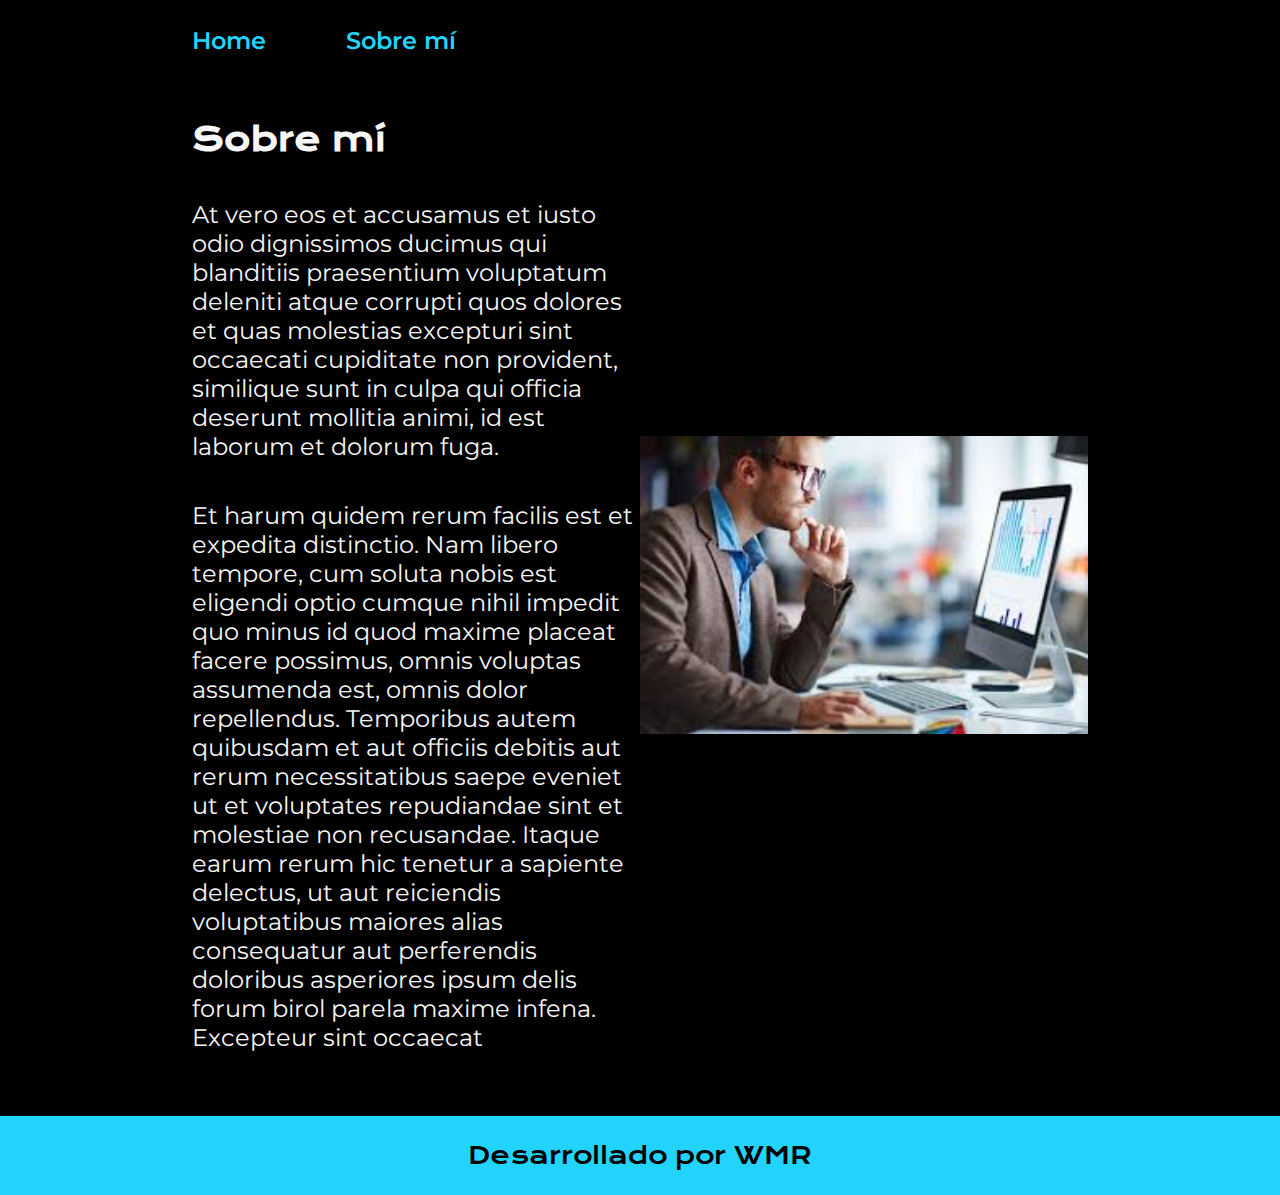
<file: 2085-html-css-responsividad-aula4/about.html>
<!DOCTYPE html>
<html lang="es-mx">
<head>
    <meta charset="UTF-8">
    <meta name="viewport" content="width=device-width, initial-scale=1.0">
    <title>Portafolio</title>
    <link rel="stylesheet" href="styles/style.css">

</head>
<body>
    <header class="header">
        <nav class="header__menu">
            <a class="header__menu__link" href="index.html">Home</a>
            <a class="header__menu__link" href="about.html">Sobre mí</a>
        </nav>
    </header>
    <main class="presentacion">
        <section class="presentacion__contenido">
            <h1 class="presentacion__contenido__titulo">Sobre mí</h1>
                <p class="presentacion__contenido__texto">At vero eos et accusamus et iusto odio dignissimos ducimus qui blanditiis praesentium voluptatum deleniti
                    atque corrupti quos dolores et quas molestias excepturi sint occaecati cupiditate non provident,
                    similique sunt in culpa qui officia deserunt mollitia animi, id est laborum et dolorum fuga.

                </p>
                <p class="presentacion__contenido__texto">
                    Et harum quidem rerum facilis est et expedita distinctio. Nam libero tempore, cum soluta nobis est
                    eligendi optio cumque nihil impedit quo minus id quod maxime placeat facere possimus, omnis voluptas
                    assumenda est, omnis dolor repellendus. Temporibus autem quibusdam et aut officiis debitis aut rerum
                    necessitatibus saepe eveniet ut et voluptates repudiandae sint et molestiae non recusandae. Itaque earum
                    rerum hic tenetur a sapiente delectus, ut aut reiciendis voluptatibus maiores alias consequatur aut
                    perferendis doloribus asperiores ipsum delis forum birol parela maxime infena. Excepteur sint occaecat
                </p>
               
        </section>
            <img class="presentacion__imagen" src="./assets/imagen.jpg" alt="Foto de Ana García desarrolando un proyecto">
    </main>
    <footer class="footer">
        <p>Desarrollado por WMR</p>
    </footer>
    
</body>
</html>
</file>
<file: 2085-html-css-responsividad-aula4/styles/style.css>
@import url('https://fonts.googleapis.com/css2?family=Krona+One&family=Montserrat:wght@400;600&display=swap');


:root {
    --color-primaria: #000000;
    --color-secundaria: #F6F6F6;
    --color-terciaria: #22D4FD;
    --color-hover: #272727;

    --fuente-krona: 'Krona One', sans-serif;
    --fuente-montserrat: 'Montserrat', sans-serif;
}

* {
    padding: 0;
    margin:0;
}

body{
    box-sizing: border-box;
    background-color: var(--color-primaria);
    color: var(--color-secundaria);
}

.header{
    padding: 2% 0% 0% 15%;
}

.header__menu{
    display: flex;
    gap: 80px;
}
.header__menu__link{
    font-family: var(--fuente-montserrat);
    font-size: 1.5rem;
    font-weight: 600;
    color: var(--color-terciaria);
    text-decoration: none;

}

.presentacion {
    padding: 5% 15%;
    display: flex;
    align-items: center;
    justify-content: space-between;
}

.presentacion__contenido{
    width: 50%;
    display: flex;
    flex-direction: column;
    gap: 40px;
}


.presentacion__contenido__titulo{
    font-size: 2rem;
    font-family: var(--fuente-krona);
}

.titulo-destaque {
    color: var(--color-terciaria); ;
}

.presentacion__contenido__texto{
    font-size: 1.5rem;
    font-family: var(--fuente-montserrat);
}

.presentacion__enlaces{
    display: flex;
    flex-direction: column;
    justify-content: space-between;
    align-items: center;
    gap: 32px;
}

.presentacion__enlaces__subtitulo{
    font-family: var(--fuente-krona);
    font-weight: 400;
    font-size: 1.5rem;
}
.presentacion__enlaces__link{
      display: flex;
      justify-content: center;
      gap: 16px;
      border: 2px solid var(--color-terciaria);
      width: 50%;
      text-align: center;
      border-radius: 8px;
      font-size: 1.5rem;
      font-weight: 600;
      padding: 21.5px 0;
      text-decoration: none;
      color: var(--color-secundaria);
      font-family: var(--fuente-montserrat);
}

.presentacion__enlaces__link:hover{
    background-color: var(--color-hover);
}

.presentacion__imagen{
    width: 50%;
}

.footer{
    color:var(--color-primaria);
    background-color: var(--color-terciaria);
    padding: 24px;
    text-align: center;
    font-family: var(--fuente-krona);
    font-size: 1.5rem;
    font-weight: 400;
}

@media (max-width: 1200px) {

    .header{
         padding: 10%;  
    }
    .header__menu{
        justify-content: center;
    }
    .presentacion{
        flex-direction: column-reverse;
        padding: 5%;

    }

    .presentacion__contenido{
        width: auto;
    }
    
}
</file>
